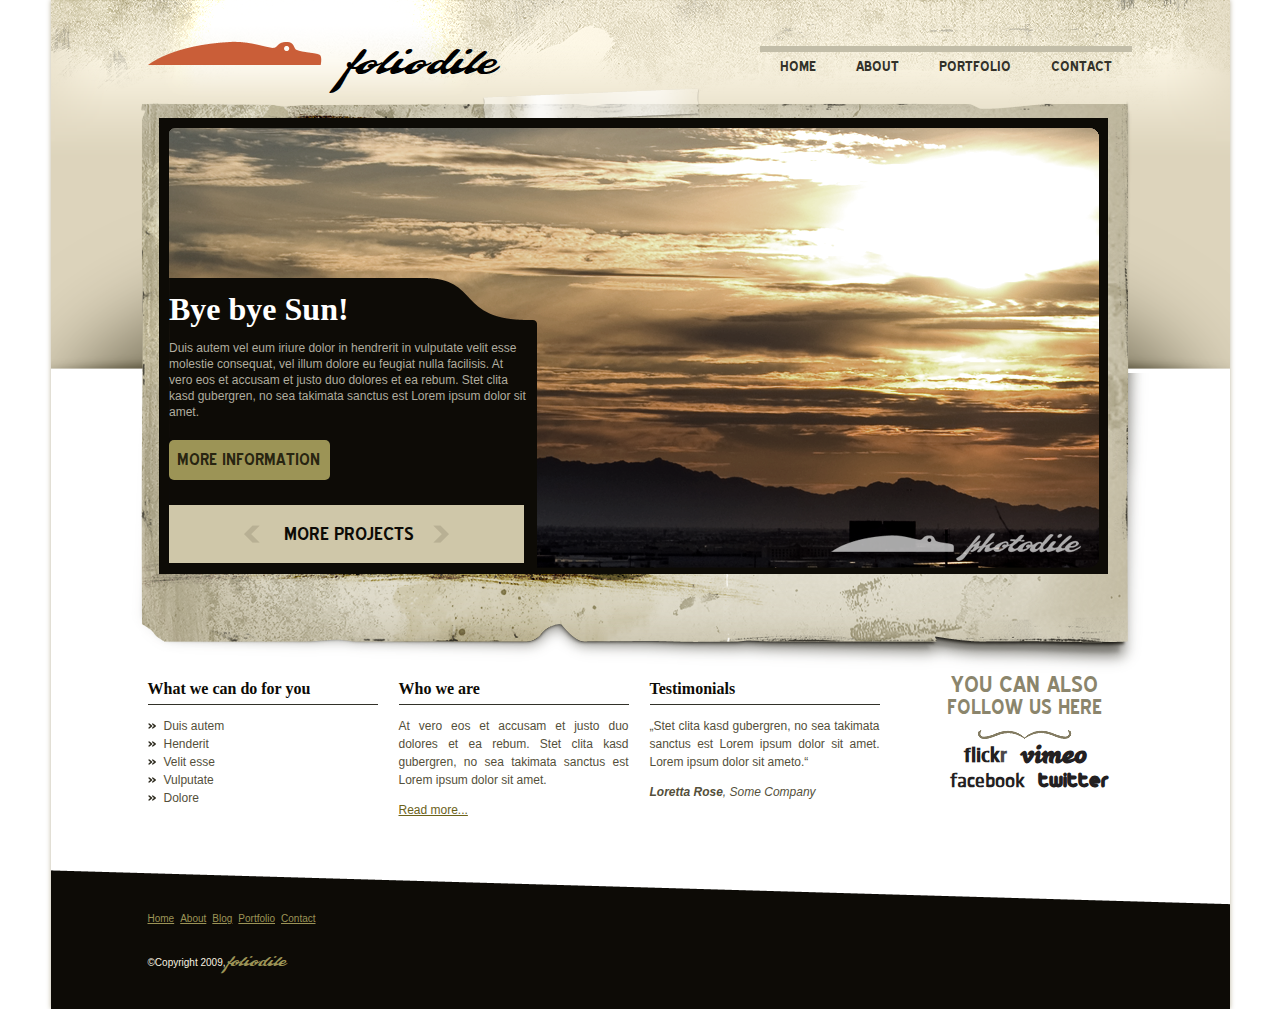
<file: index.html>
<!DOCTYPE html >
<html>
<head>
<meta http-equiv="Content-Type" content="text/html; charset=utf-8" />
<link type="text/css" rel="stylesheet" href="css/home.css"/>
<!--[if IE]>
		<script src="http://html5shiv.googlecode.com/svn/trunk/html5.js"></script><![endif]-->
<title>Foliodile</title>
</head>

<body>
	<div id="background">
        <header>
            <div class="container">
        	<a href="index.html" class="first" id="logo">foliodile</a>
            	<nav>
                	<ul id="menu" class="clearfix">
                    	<li class="first"><a href="index.html">home</a></li>
                    	<li><a href="about.html">about</a></li>
                    	<li><a href="portfolio.html">portfolio</a></li>
                    	<li><a href="contact.html">contact</a></li>
                    </ul>
                </nav>
            <div class="clear"></div>
            </div>
        </header>
        <section class="slider">
            <div class="container">
            <div id="slider">
       		<img src="images/photo2.png" alt="photo" />
            </div>
            <div id="photo-logo"></div>
            <div id="photo-info">
                <h2>Bye bye Sun!</h2>
                <p>Duis autem vel eum iriure dolor in hendrerit in vulputate velit esse molestie consequat, vel illum dolore eu feugiat nulla facilisis. At vero eos et accusam et justo duo dolo&shy;res et ea rebum. Stet clita kasd gubergren, no sea taki&shy;mata sanctus est Lorem ipsum dolor sit amet.</p>
                <a id="more-information" href="#">more information</a>
                <div id="more-projects">
                	<a id="left-arrow" href="#"></a>
                    <p>more projects</p>
                    <a id="right-arrow" href="#"></a>
                </div>
            </div>
            </div>
        </section>
        <section id="quads">
            <div class="container">
        	<div class="block first">
            	<h3>What we can do for you</h3>
                <ul>
                	<li><a href="#">Duis autem</a></li>
                    <li><a href="#">Henderit</a></li>
                    <li><a href="#">Velit esse</a></li>
                    <li><a href="#">Vulputate</a></li>
                    <li><a href="#">Dolore</a></li>
				</ul>
            </div>
        	<div class="block">
            	<h3>Who we are</h3>
                <p>At vero eos et accusam et justo duo dolores et ea rebum. Stet clita kasd gubergren, no sea takimata sanctus est Lorem ipsum dolor sit amet.</p>
                <a href="#">Read more...</a>
            </div>
        	<div class="block">
            	<h3>Testimonials</h3>
                <p>&bdquo;Stet clita kasd gubergren, no sea takimata sanctus est Lorem ipsum dolor sit amet. Lorem ipsum dolor sit ameto.&ldquo;</p>
                <p id="italic"><span>Loretta Rose</span>, Some Company</p>
            </div>
        	<div id="follow">
            	<h3>you can also <span>follow us here</span></h3>
                <a id="flickr" class="first" href="#">flick<span>r</span></a>
                <a id="vimeo" href="#">vimeo</a>
                <a id="facebook" href="#">facebook</a>
                <a id="twitter" href="#">twitter</a>
            </div>
            <div class="clear"></div>
            </div>
        </section>
        <footer>
        <div class="container">
    	<nav class="navigation">
        	<ul class="clearfix" id="navigation">
                <li class="first"><a href="index.html">Home</a></li>
                <li><a href="about.html">About</a></li>
            	<li><a href="#">Blog</a></li>
                <li><a href="portfolio.html">Portfolio</a></li>
                <li><a href="contact.html">Contact</a></li>
            </ul>
     	</nav>
            <p>&copy;Copyright 2009,  <span>foliodile</span> </p>
        </div>
        </footer>
    </div>
</body>
</html>
</file>
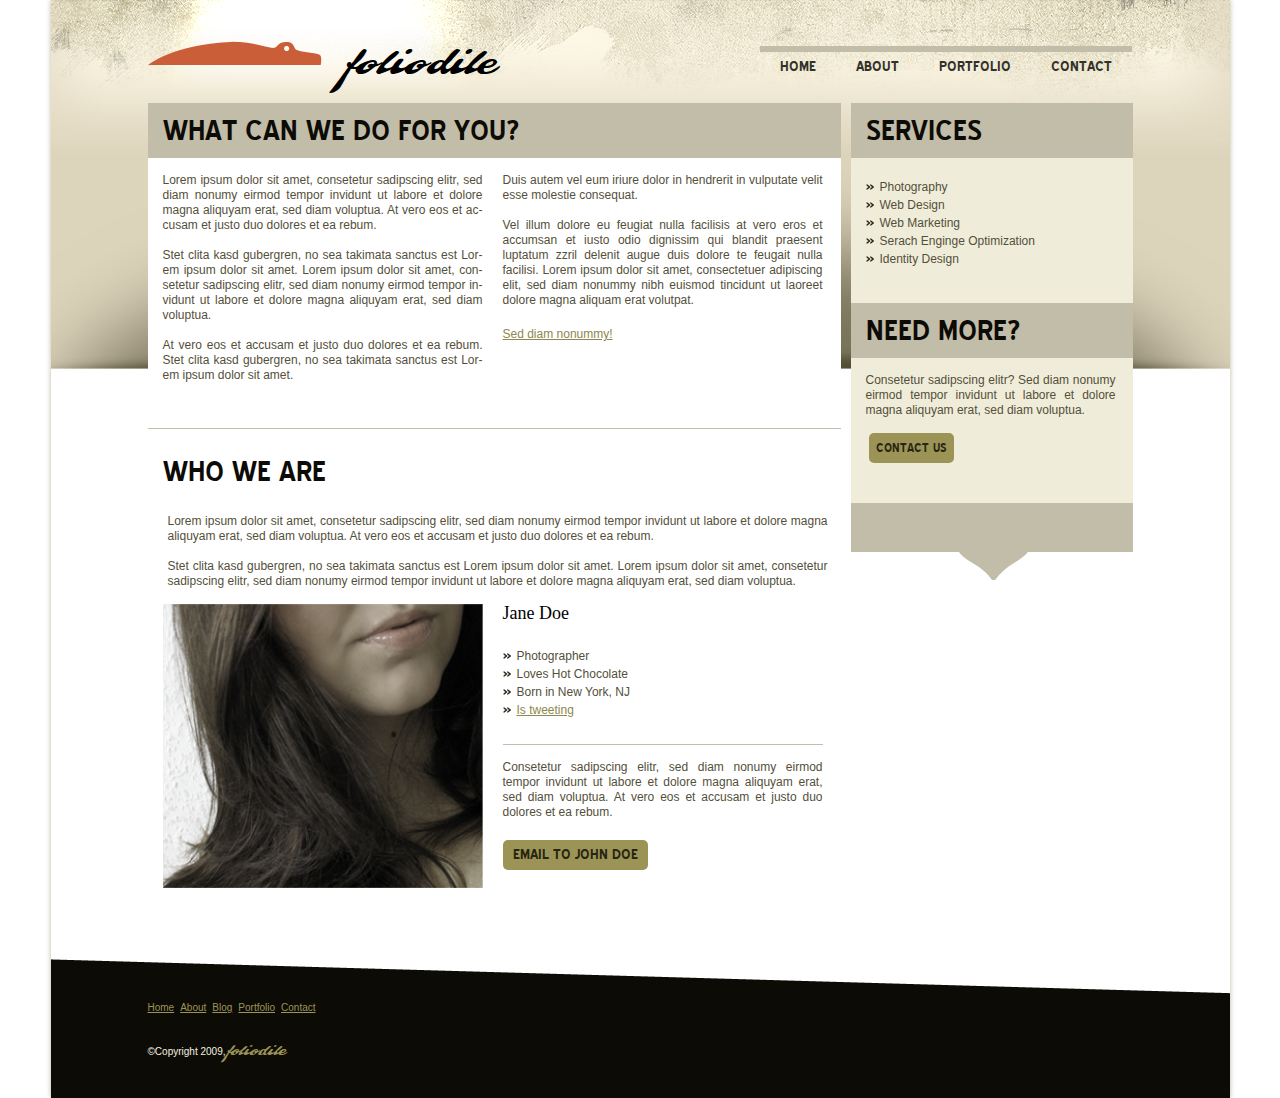
<file: about.html>
<!DOCTYPE html >
<html>
<head>
<meta http-equiv="Content-Type" content="text/html; charset=utf-8" />
<link type="text/css" rel="stylesheet" href="css/about.css"/>
<!--[if IE]>
		<script src="http://html5shiv.googlecode.com/svn/trunk/html5.js"></script><![endif]-->
<title>Foliodile</title>
</head>

<body>
	<div id="background">
    <div class="container">
        <header>
        	<a href="index.html" id="logo" class="first">foliodile</a>
            	<nav>
                	<ul id="menu" class="clearfix">
                    	<li class="first"><a href="index.html">home</a></li>
                    	<li><a href="about.html">about</a></li>
                    	<li><a href="portfolio.html">portfolio</a></li>
                    	<li><a href="contact.html">contact</a></li>
                    </ul>
                </nav>
            <div class="clear"></div>
        </header>
        <section class="left">
        	<div class="block">
            	<h2>What can we do for you?</h2>
                <div class="column first">
                    <p>Lor&shy;em ipsum dol&shy;or sit amet, con&shy;setetur sad&shy;ipscing elitr, sed diam nonumy ei&shy;r&shy;mod tem&shy;por in&shy;vidunt ut labore et dolore magna ali&shy;quyam erat, sed diam vo&shy;lup&shy;tua. At vero eos et ac&shy;cus&shy;am et justo duo dolores et ea re&shy;bum. </p>
                    <p>Stet cl&shy;ita kasd guber&shy;gren, no sea takimata sanc&shy;tus est Lor&shy;em ipsum dol&shy;or sit amet. Lor&shy;em ipsum dol&shy;or sit amet, con&shy;setetur sad&shy;ipscing elitr, sed diam nonumy ei&shy;r&shy;mod tem&shy;por in&shy;vidunt ut labore et dolore magna ali&shy;quyam erat, sed diam vo&shy;lup&shy;tua. </p>
                    <p>At vero eos et ac&shy;cus&shy;am et justo duo dolores et ea re&shy;bum. Stet cl&shy;ita kasd guber&shy;gren, no sea takimata sanc&shy;tus est Lor&shy;em ipsum dol&shy;or sit amet.</p>
                </div>
                <div class="column">
                	<p>Duis autem vel eum iriure dolor in hendrerit in vulputate velit esse molestie consequat.</p>
                    <p>Vel illum dolore eu feugiat nulla facilisis at vero eros et accumsan et iusto odio dignissim qui blandit praesent luptatum zzril delenit augue duis dolore te feugait nulla facilisi. Lorem ipsum dolor sit amet, consectetuer adipiscing elit, sed diam nonummy nibh euismod tincidunt ut laoreet dolore magna aliquam erat volutpat. </p>
                    <a id="link" href="#">Sed diam nonummy!</a>
                </div>
                <div class="clear"></div>
            </div>
            <div class="block" id="who">
            	<h2>Who we are</h2>
                    <div class="column big">
                        <p>Lorem ipsum dolor sit amet, consetetur sadipscing elitr, sed diam nonumy eirmod tempor invidunt ut labore et dolore magna aliquyam erat, sed diam voluptua. At vero eos et accusam et justo duo dolores et ea rebum. </p>
                        <p>Stet clita kasd gubergren, no sea takimata sanctus est Lorem ipsum dolor sit amet. Lorem ipsum dolor sit amet, consetetur sadipscing elitr, sed diam nonumy eirmod tempor invidunt ut labore et dolore magna aliquyam erat, sed diam voluptua. </p>
                    </div>
                    <img class="column first" src="images/profile-pic.png" alt="picture" />
                    <div class="column small">
                    	<h3>Jane Doe</h3>
                        <ul>
                        	<li>Photographer</li>
                        	<li>Loves Hot Chocolate</li>
                        	<li>Born in New York, NJ</li>
                        	<li><a href="#">Is tweeting</a></li>
                        </ul>
                        <p>Consetetur sadipscing elitr, sed diam nonumy eirmod tempor invidunt ut labore et dolore magna aliquyam erat, sed diam voluptua. At vero eos et accusam et justo duo dolores et ea rebum.</p>
                        <a id="email" href="#">Email To John Doe</a>
                    </div>
                    <div class="clear"></div>
            </div>
        </section>
        <aside class="right">
        	<div class="box">
            	<h2>Services</h2>
                <ul>
                	<li><a href="#">Photography</a></li>
                	<li><a href="#">Web Design</a></li>
                	<li><a href="#">Web Marketing</a></li>
                	<li><a href="#">Serach Enginge Optimization</a></li>
                	<li><a href="#">Identity Design</a></li>
                </ul>
            </div>
            <div class="box">
            	<h2>Need more?</h2>
                <p>Consetetur sadipscing elitr? Sed diam nonumy eirmod tempor invidunt ut labore et dolore magna aliquyam erat, sed diam voluptua.</p>
                <a id="contact" href="#">Contact us</a>
            </div>
        </aside>
        <div class="clear"></div>
    </div>
        <footer>
        <div class="container">
    	<nav class="navigation">
        	<ul class="clearfix" id="navigation">
                <li class="first"><a href="index.html">Home</a></li>
                <li><a href="about.html">About</a></li>
            	<li><a href="#">Blog</a></li>
                <li><a href="portfolio.html">Portfolio</a></li>
                <li><a href="contact.html">Contact</a></li>
            </ul>
     	</nav>
            <p>&copy;Copyright 2009,  <span>foliodile</span> </p>
        </div>
        </footer>
    </div>
</body>
</html>
</file>
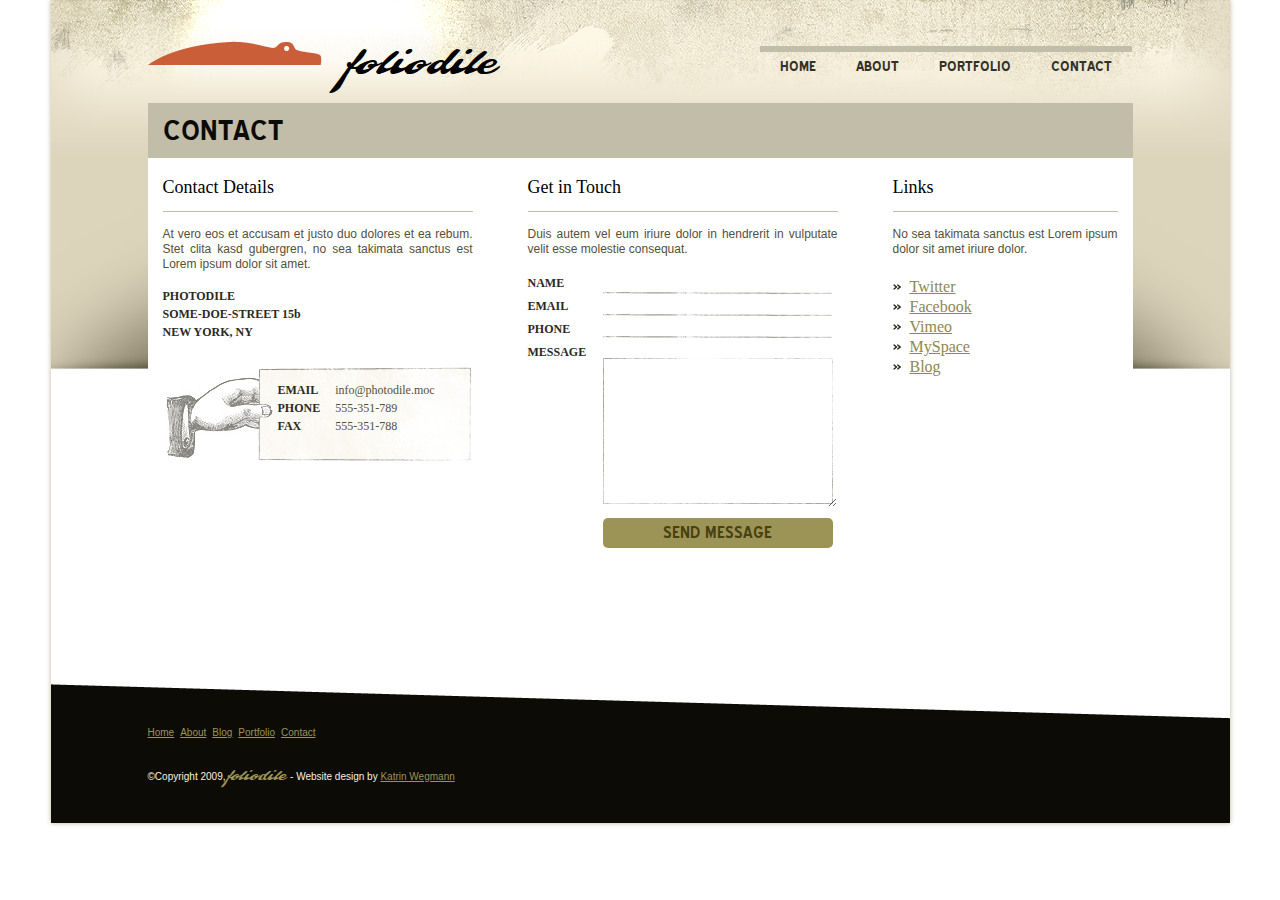
<file: contact.html>
<!DOCTYPE html >
<html>
<head>
<meta http-equiv="Content-Type" content="text/html; charset=utf-8" />
<link type="text/css" rel="stylesheet" href="css/contact.css"/>
<!--[if IE]>
		<script src="http://html5shiv.googlecode.com/svn/trunk/html5.js"></script><![endif]-->
<title>Foliodile</title>
</head>

<body>
	<div id="background">
        <div class="container">
        <header>
        	<a href="index.html" class="first" id="logo">foliodile</a>
            	<nav>
                	<ul id="menu" class="clearfix">
                    	<li class="first"><a href="index.html">home</a></li>
                    	<li><a href="about.html">about</a></li>
                    	<li><a href="portfolio.html">portfolio</a></li>
                    	<li><a href="contact.html">contact</a></li>
                    </ul>
                </nav>
            <div class="clear"></div>
        </header>
        <section class="contact">
        	<h2>Contact</h2>
            <div class="block first">
            	<h3>Contact Details</h3>
                <p>At vero eos et ac&shy;cus&shy;am et justo duo dolores et ea re&shy;bum. Stet cl&shy;ita kasd guber&shy;gren, no sea takimata sanc&shy;tus est Lor&shy;em ipsum dol&shy;or sit amet.</p>
                <ul class="details">
                	<li>Photodile</li>
                	<li>Some-Doe-Street 15<span>b</span></li>
                	<li>New York, NY</li>
                </ul>
                <div id="card">
                	<ul class="details" id="left">
                    	<li>Email</li>
                        <li>Phone</li>
                        <li>Fax</li>
                    </ul>
                    <ul class="details" id="right">
                    	<li>info@photodile.moc</li>
                        <li>555-351-789</li>
                        <li>555-351-788</li>
                    </ul>
                    <div class="clear"></div>
                </div>
            </div>
            <div class="block">
            	<h3>Get in Touch</h3>
                <p>Duis autem vel eum iri&shy;ure dol&shy;or in hendrer&shy;it in vulpu&shy;tate velit esse mo&shy;lestie con&shy;sequat.</p>
                	<ul class="details" id="form">
                    	<li>Name</li>
                        <li>Email</li>
                        <li>Phone</li>
                        <li>message</li>
                    </ul>
                    <ul id="text-fields">
                    	<li><input name="" type="text" class="textfield"></li>
                        <li><input name="" type="text" class="textfield"></li>
                        <li><input name="" type="text" class="textfield"></li>
                        <li><textarea name="" cols="1" rows="1" id="message"></textarea></li>
                    </ul>
                    <div class="clear"></div>
                    <a id="send" href="#">Send message</a>
            </div>
            <div class="block" id="links">
            	<h3>Links</h3>
                <p>No sea takimata sanc&shy;tus est Lor&shy;em ipsum dol&shy;or sit amet iri&shy;ure dol&shy;or.</p>
                <ul>
                	<li><a href="#">Twitter</a></li>
                	<li><a href="#">Facebook</a></li>
                	<li><a href="#">Vimeo</a></li>
                	<li><a href="#">MySpace</a></li>
                	<li><a href="#">Blog</a></li>
                </ul>
            </div>
            <div class="clear"></div>
        </section>
        </div>
        <footer>
        <div class="container">
    	<nav class="navigation">
        	<ul class="clearfix" id="navigation">
                <li class="first"><a href="index.html">Home</a></li>
                <li><a href="about.html">About</a></li>
            	<li><a href="#">Blog</a></li>
                <li><a href="portfolio.html">Portfolio</a></li>
                <li><a href="contact.html">Contact</a></li>
            </ul>
     	</nav>
            <p>&copy;Copyright 2009,  <span>foliodile</span> - Website design by <a href="#">Katrin Wegmann</a></p>
        </div>
        </footer>
    </div>
</body>
</html>
</file>
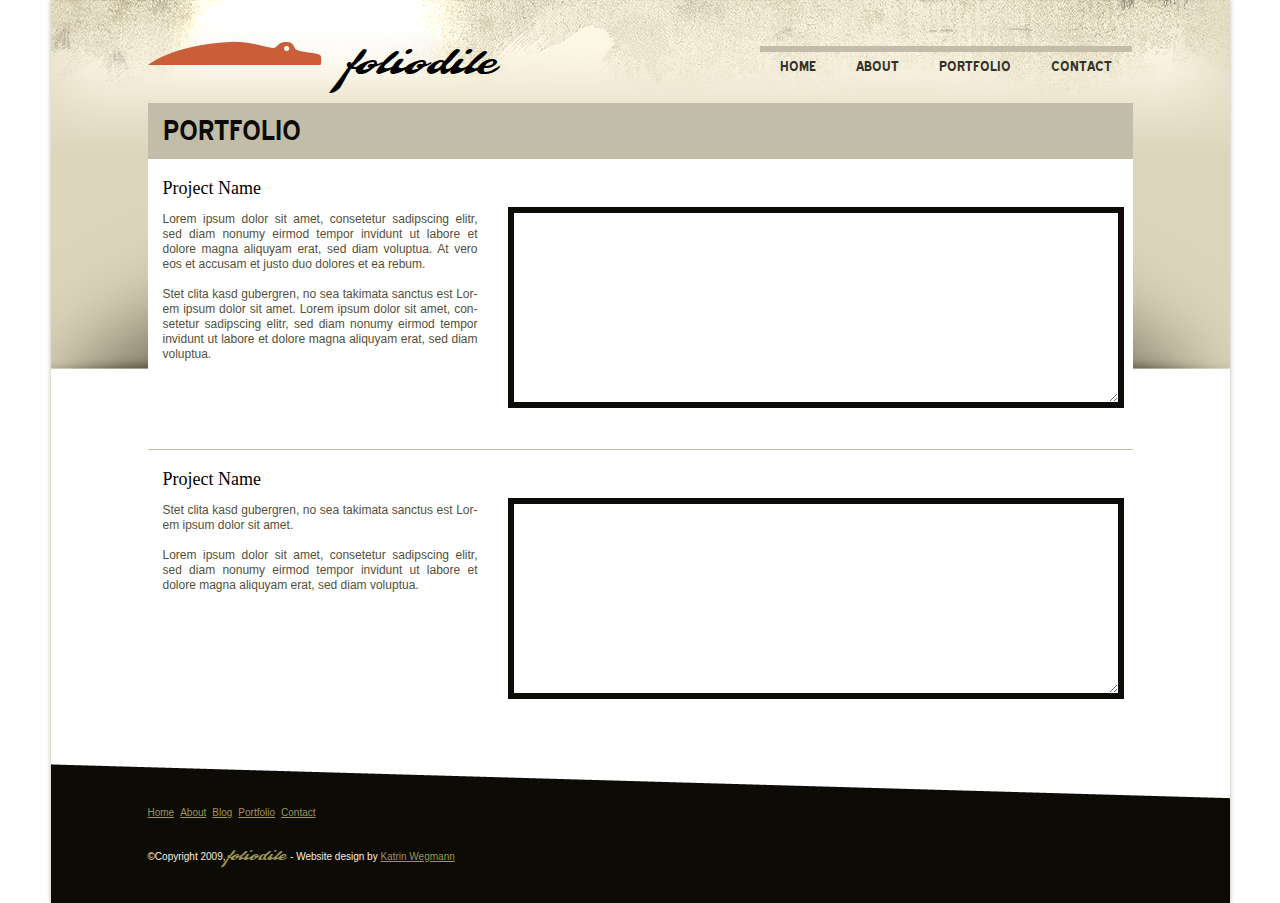
<file: portfolio.html>
<!DOCTYPE html >
<html>
<head>
<meta http-equiv="Content-Type" content="text/html; charset=utf-8" />
<link type="text/css" rel="stylesheet" href="css/portfolio.css"/>
<!--[if IE]>
		<script src="http://html5shiv.googlecode.com/svn/trunk/html5.js"></script><![endif]-->
<title>Foliodile</title>
</head>

<body>
	<div id="background">
        <div class="container">
        <header>
        	<a href="index.html" class="first" id="logo">foliodile</a>
            	<nav>
                	<ul id="menu" class="clearfix">
                    	<li class="first"><a href="index.html">home</a></li>
                    	<li><a href="about.html">about</a></li>
                    	<li><a href="portfolio.html">portfolio</a></li>
                    	<li><a href="contact.html">contact</a></li>
                    </ul>
                </nav>
            <div class="clear"></div>
        </header>
        <section class="portfolio">
        	<h2>Portfolio</h2>
            <div class="block">
            	<div class="info">
            	<h3>Project Name</h3>
                <p>Lor&shy;em ipsum dol&shy;or sit amet, con&shy;setetur sad&shy;ipscing elitr, sed diam nonumy ei&shy;r&shy;mod tem&shy;por in&shy;vidunt ut labore et dolore magna ali&shy;quyam erat, sed diam vo&shy;lup&shy;tua. At vero eos et ac&shy;cus&shy;am et justo duo dolores et ea re&shy;bum. </p>
				<p>Stet cl&shy;ita kasd guber&shy;gren, no sea takimata sanc&shy;tus est Lor&shy;em ipsum dol&shy;or sit amet. Lor&shy;em ipsum dol&shy;or sit amet, con&shy;setetur sad&shy;ipscing elitr, sed diam nonumy ei&shy;r&shy;mod tem&shy;por in&shy;vidunt ut labore et dolore magna ali&shy;quyam erat, sed diam vo&shy;lup&shy;tua. </p>
                </div>
                <textarea name="" cols="1" rows="1" class="box"></textarea>
                <div class="clear"></div>
            </div>
            <div class="block">
            	<div class="info">
            	<h3>Project Name</h3>
                <p>Stet cl&shy;ita kasd guber&shy;gren, no sea takimata sanc&shy;tus est Lor&shy;em ipsum dol&shy;or sit amet. </p>
                <p>Lor&shy;em ipsum dol&shy;or sit amet, con&shy;setetur sad&shy;ipscing elitr, sed diam nonumy ei&shy;r&shy;mod tem&shy;por in&shy;vidunt ut labore et dolore magna ali&shy;quyam erat, sed diam vo&shy;lup&shy;tua. </p>
                </div>
                <textarea name="" cols="1" rows="1" class="box"></textarea>
                <div class="clear"></div>
            </div>
        </section>
        </div>
        <footer>
        <div class="container">
    	<nav class="navigation">
        	<ul class="clearfix" id="navigation">
                <li class="first"><a href="index.html">Home</a></li>
                <li><a href="about.html">About</a></li>
            	<li><a href="#">Blog</a></li>
                <li><a href="portfolio.html">Portfolio</a></li>
                <li><a href="contact.html">Contact</a></li>
            </ul>
     	</nav>
            <p>&copy;Copyright 2009,  <span>foliodile</span> - Website design by <a href="#">Katrin Wegmann</a></p>
        </div>
        </footer>
    </div>
</body>
</html>
</file>
<file: css/home.css>
@charset "utf-8";
@font-face {
    font-family: 'pullman__demoregular';
    src: url('fonts/pulld___-webfont.eot');
    src: url('fonts/pulld___-webfont.eot?#iefix') format('embedded-opentype'),
         url('fonts/pulld___-webfont.woff') format('woff'),
         url('fonts/pulld___-webfont.ttf') format('truetype'),
         url('fonts/pulld___-webfont.svg#pullman__demoregular') format('svg');
    font-weight: normal;
    font-style: normal;

}
@font-face {
    font-family: 'blue_highwaybold';
    src: url('fonts/blue_highway_bd-webfont.eot');
    src: url('fonts/blue_highway_bd-webfont.eot?#iefix') format('embedded-opentype'),
         url('fonts/blue_highway_bd-webfont.woff') format('woff'),
         url('fonts/blue_highway_bd-webfont.ttf') format('truetype'),
         url('fonts/blue_highway_bd-webfont.svg#blue_highwaybold') format('svg');
    font-weight: normal;
    font-style: normal;

}
@font-face {
    font-family: 'frutiger_bold_cnregular';
    src: url('fonts/frutiger-bold-cn-1361546780-webfont.eot');
    src: url('fonts/frutiger-bold-cn-1361546780-webfont.eot?#iefix') format('embedded-opentype'),
         url('fonts/frutiger-bold-cn-1361546780-webfont.woff') format('woff'),
         url('fonts/frutiger-bold-cn-1361546780-webfont.ttf') format('truetype'),
         url('fonts/frutiger-bold-cn-1361546780-webfont.svg#frutiger_bold_cnregular') format('svg');
    font-weight: normal;
    font-style: normal;

}
@font-face {
    font-family: 'black_roseregular';
    src: url('fonts/blackr1-webfont.eot');
    src: url('fonts/blackr1-webfont.eot?#iefix') format('embedded-opentype'),
         url('fonts/blackr1-webfont.woff') format('woff'),
         url('fonts/blackr1-webfont.ttf') format('truetype'),
         url('fonts/blackr1-webfont.svg#black_roseregular') format('svg');
    font-weight: normal;
    font-style: normal;

}
@font-face {
    font-family: 'klavika_regularregular';
    src: url('fonts/klavikaregular-tf-webfont.eot');
    src: url('fonts/klavikaregular-tf-webfont.eot?#iefix') format('embedded-opentype'),
         url('fonts/klavikaregular-tf-webfont.woff') format('woff'),
         url('fonts/klavikaregular-tf-webfont.ttf') format('truetype'),
         url('fonts/klavikaregular-tf-webfont.svg#klavika_regularregular') format('svg');
    font-weight: normal;
    font-style: normal;

}
@font-face {
    font-family: '[z] Arista';
    src: url('fonts/z_arista.eot');
    src: url('fonts/z_arista.eot?#iefix') format('embedded-opentype'),
         url('fonts/z_arista.woff') format('woff'),
         url('fonts/z_arista.ttf') format('truetype'),
         url('fonts/z_arista.svg#[z] Arista') format('svg');
    font-weight: normal;
    font-style: normal;
}


html, body, div, span, object, iframe,
h1, h2, h3, h4, h5, h6, p, blockquote, pre,
abbr, address, cite, code,
del, dfn, em, img, ins, kbd, q, samp,
small, strong, sub, sup, var,
b, i,
dl, dt, dd, ol, ul, li,
fieldset, form, label, legend,
table, caption, tbody, tfoot, thead, tr, th, td,
article, aside, canvas, details, figcaption, figure, 
footer, header, hgroup, menu, nav, section, summary,
time, mark, audio, video {
    margin:0;
    padding:0;
    border:0;
    outline:0;
    font-size:100%;
    vertical-align:baseline;
    background:transparent;
}
body {
    line-height:1;
}
article,aside,details,figcaption,figure,
footer,header,hgroup,menu,nav,section { 
    display:block;
}
nav ul {
    list-style:none;
}
blockquote, q {
    quotes:none;
}
blockquote:before, blockquote:after,
q:before, q:after {
    content:'';
    content:none;
}
a {
    margin:0;
    padding:0;
    font-size:100%;
    vertical-align:baseline;
    background:transparent;
}
/* change colours to suit your needs */
ins {
    background-color:#ff9;
    color:#000;
    text-decoration:none;
}
/* change colours to suit your needs */
mark {
    background-color:#ff9;
    color:#000; 
    font-style:italic;
    font-weight:bold;
}
del {
    text-decoration: line-through;


}
abbr[title], dfn[title] {
    border-bottom:1px dotted;
    cursor:help;
}
table {
    border-collapse:collapse;
    border-spacing:0;
}
/* change border colour to suit your needs */
hr {
    display:block;
    height:1px;
    border:0;   
    border-top:1px solid #cccccc;
    margin:1em 0;
    padding:0;
}
input, select {
    vertical-align:middle;
}
.clearfix:after {
	content: ".";
	display: block;
	clear: both;
	visibility: hidden;
	line-height: 0;
	height: 0;
}
.clearfix {
	display: inline-block;
}
 
html[xmlns] .clearfix {
	display: block;
}
 
* html .clearfix {
	height: 1%;
}

.clear{clear:both;}
.first{
	margin-left:0 !important;
}
#background{
	width:1179px;
	height:auto;
	margin-left:auto;
	margin-right:auto;
	box-shadow: 0px 0px 5px 0px #bcb49c;
}
.container{
	width:985px;
	height:auto;
	margin-left:auto;
	margin-right:auto;
}
body{
	background:#fff url(../images/background.png) no-repeat top center;
	width:auto;
	height:auto;
}
footer{
	background:#0d0b06 url(../images/footer.png) no-repeat top;
	min-height:140px;
}
/*header*/
#logo{
	background:url(../images/logo.png) no-repeat;
	font-family:'pullman__demoregular';
	font-size:36px;
	display:block;
	color:#000;
	width:162px;
	height:45px;
	line-height:45px;
	padding-left:200px;
	text-decoration:none;
	margin-top:41px;
	float:left;
}
#menu{
	width:373px;
	height:38px;
	padding:0;
	float:right;
	margin-top:50px;
}
#menu li{
	float:left;
	height:32px;
	line-height:32px;
	padding:0;
	margin:0;
}
#menu li a{
	background:url(../images/menu-bg.png) repeat-x;
	padding:12px 20px 5px 20px;
	text-decoration:none;
	color:#323129;
	text-transform:uppercase;
	font-size:14px;
	font-family:'blue_highwaybold';
	margin:0;
}
#menu li a:hover{
	background:url(../images/menu-bg-hover.png) repeat-x;
	color:#ca5e38;
}

.navigation{
	width:auto;
	height:auto;
	padding-top:35px;
}
#navigation{
	width:210px;
	height:25px;
	margin:0;
}
#navigation li{
	float:left;
	height:25px;
	line-height:25px;
	margin-left:6px;
}
#navigation li a{
	color:#9c9456;
	font-size:10px;
	font-family:Verdana, Geneva, sans-serif;
	margin:0;
}
#navigation li a:hover{
	text-decoration:none;
}
footer p{
	color:#f7f1e0;
	font-family:Verdana, Geneva, sans-serif;
	font-size:10px;
	margin-top:18px;
}
footer span{
	font-family:'pullman__demoregular';
	color:#9c9456;
	font-size:14px;
}
footer p a{
	font-family: Verdana, Geneva, sans-serif;
	color:#9c9456;
}
/*home page*/
@charset "utf-8";

/*slider*/
.slider{
	background:url(../images/slider-bg.png) top no-repeat;
	width:1018px;
	height:586px;
	padding:0;
	margin:0 auto;
	position:relative;
}
#slider{
	width:949px;
	height:456px;
	position:absolute;
	top:30px;
	left:28px;
	overflow:hidden;
}
#slider img{
	background:#0d0b06;
	padding:10px;
	position:absolute;
	top:0px;
	left:0px;
	z-index:10;
}
.slider #photo-logo{
	background:url(../images/photo-logo.png) no-repeat;
	width:250px;
	height:28px;
	position:absolute;
	top:445px;
	left:700px;
	z-index:20;
}
#photo-info{
	background:url(../images/photo-info.png) no-repeat;
	width:368px;
	height:290px;
	position:absolute;
	left:38px;
	top:190px;
	z-index:20;
}
#photo-info h2{
	font-family:Georgia, "Times New Roman", Times, serif;
	font-size:32px;
	color:#FFF;
	margin-top:15px;
}
#more-information{
	width:145px;
	line-height:30px;
	background:#9c9456;
	color:#282511;
	font-size:16px;
	font-family:'blue_highwaybold';
	padding:5px 8px;
	text-decoration:none;
	text-transform:uppercase;
	font-weight:lighter;
	border-radius:5px;
	display:block;
	margin-top:20px;
}
#photo-info p{
	width:360px;
	color:#b0ad9f;
	font-family:Verdana, Geneva, sans-serif;
	font-size:12px;
	margin-top:15px;
	line-height:16px;
}
#more-projects{
	background:#cfc7a9;
	width:355px;
	height:58px;
	margin-top:25px;
	text-align:center;
	position:relative;
}
#more-projects p{
	color:#0d0b06;
	font-size:18px;
	font-family:'blue_highwaybold';
	text-transform:uppercase;
	line-height:58px;
}
#left-arrow{
	background:url(../images/left-arrow.png) no-repeat;
	width:16px;
	height:18px;
	position:absolute;
	top:20px;
	left:75px;
}
#left-arrow:hover{
	background:url(../images/left-arrow-hover.png) no-repeat;
}
#right-arrow:hover{
	background:url(../images/right-arrow-hover.png) no-repeat;
}

#right-arrow{
	background:url(../images/right-arrow.png) no-repeat;
	width:16px;
	height:18px;
	position:absolute;
	top:20px;
	right:75px;
}
#quads{
	width:auto;
	height:auto;
}
.block{
	width:230px;
	min-height:195px;
	margin-left:21px;
	float:left;
	text-align:justify;
}
#follow{
	width:190px;
	min-height:195px;
	margin-left:50px;
	float:left;
	text-align:center;
}
#follow h3{
	font-size:22px;
	color:#8b856c;
	font-family:'blue_highwaybold';
	text-transform:uppercase;
	text-align:center;
	padding-bottom:21px;
	background:url(../images/decoration.png) no-repeat bottom;
}
#follow h3 span{
	font-size:20px;
	
}
#follow a{
	color:#232021;
	text-decoration:none;
	margin-left:9px;
	margin-top:10px;
	font-weight:bold;
}
#flickr{
	font-family:'frutiger_bold_cnregular';
	font-size:20px;
}
#flickr span{
	color:#4b4849;
}
#vimeo{
	font-family:'black_roseregular';
	font-size:30px;
}
#facebook{
	font-family:'klavika_regularregular';
	font-size:20px;
}
#twitter{
	font-family:'[z] Arista';
	font-size:22px;
}
.block h3{
	font-family:Georgia, "Times New Roman", Times, serif;
	font-size:16px;
	line-height:30px;
	color:#0d0b06;
	border-bottom:1px solid #323129;
}
.block p, .block a{
	color:#544f3a;
	text-decoration:none;
	font-family:Verdana, Geneva, sans-serif;
	font-size:12px;
	line-height:18px;
}
.block:nth-child(2) a{
	text-decoration:underline;
	color:#6b621a;
	display:block;
	width:80px;
	margin-top:12px;
}
.block ul, .block p{
	margin-top:12px;
}
.block li{
	background:url(../images/list-style-type.png) no-repeat left;
	list-style-type:none;
	padding-left:16px;
}
.block #italic{
	font-style:italic;
}
.block span{
	font-weight:bold;
}
</file>
<file: css/about.css>
@charset "utf-8";
@font-face {
    font-family: 'pullman__demoregular';
    src: url('fonts/pulld___-webfont.eot');
    src: url('fonts/pulld___-webfont.eot?#iefix') format('embedded-opentype'),
         url('fonts/pulld___-webfont.woff') format('woff'),
         url('fonts/pulld___-webfont.ttf') format('truetype'),
         url('fonts/pulld___-webfont.svg#pullman__demoregular') format('svg');
    font-weight: normal;
    font-style: normal;

}
@font-face {
    font-family: 'blue_highwaybold';
    src: url('fonts/blue_highway_bd-webfont.eot');
    src: url('fonts/blue_highway_bd-webfont.eot?#iefix') format('embedded-opentype'),
         url('fonts/blue_highway_bd-webfont.woff') format('woff'),
         url('fonts/blue_highway_bd-webfont.ttf') format('truetype'),
         url('fonts/blue_highway_bd-webfont.svg#blue_highwaybold') format('svg');
    font-weight: normal;
    font-style: normal;

}
@font-face {
    font-family: 'frutiger_bold_cnregular';
    src: url('fonts/frutiger-bold-cn-1361546780-webfont.eot');
    src: url('fonts/frutiger-bold-cn-1361546780-webfont.eot?#iefix') format('embedded-opentype'),
         url('fonts/frutiger-bold-cn-1361546780-webfont.woff') format('woff'),
         url('fonts/frutiger-bold-cn-1361546780-webfont.ttf') format('truetype'),
         url('fonts/frutiger-bold-cn-1361546780-webfont.svg#frutiger_bold_cnregular') format('svg');
    font-weight: normal;
    font-style: normal;

}
@font-face {
    font-family: 'black_roseregular';
    src: url('fonts/blackr1-webfont.eot');
    src: url('fonts/blackr1-webfont.eot?#iefix') format('embedded-opentype'),
         url('fonts/blackr1-webfont.woff') format('woff'),
         url('fonts/blackr1-webfont.ttf') format('truetype'),
         url('fonts/blackr1-webfont.svg#black_roseregular') format('svg');
    font-weight: normal;
    font-style: normal;

}
@font-face {
    font-family: 'klavika_regularregular';
    src: url('fonts/klavikaregular-tf-webfont.eot');
    src: url('fonts/klavikaregular-tf-webfont.eot?#iefix') format('embedded-opentype'),
         url('fonts/klavikaregular-tf-webfont.woff') format('woff'),
         url('fonts/klavikaregular-tf-webfont.ttf') format('truetype'),
         url('fonts/klavikaregular-tf-webfont.svg#klavika_regularregular') format('svg');
    font-weight: normal;
    font-style: normal;

}
@font-face {
    font-family: '[z] Arista';
    src: url('fonts/z_arista.eot');
    src: url('fonts/z_arista.eot?#iefix') format('embedded-opentype'),
         url('fonts/z_arista.woff') format('woff'),
         url('fonts/z_arista.ttf') format('truetype'),
         url('fonts/z_arista.svg#[z] Arista') format('svg');
    font-weight: normal;
    font-style: normal;
}


html, body, div, span, object, iframe,
h1, h2, h3, h4, h5, h6, p, blockquote, pre,
abbr, address, cite, code,
del, dfn, em, img, ins, kbd, q, samp,
small, strong, sub, sup, var,
b, i,
dl, dt, dd, ol, ul, li,
fieldset, form, label, legend,
table, caption, tbody, tfoot, thead, tr, th, td,
article, aside, canvas, details, figcaption, figure, 
footer, header, hgroup, menu, nav, section, summary,
time, mark, audio, video {
    margin:0;
    padding:0;
    border:0;
    outline:0;
    font-size:100%;
    vertical-align:baseline;
    background:transparent;
}
body {
    line-height:1;
}
article,aside,details,figcaption,figure,
footer,header,hgroup,menu,nav,section { 
    display:block;
}
nav ul {
    list-style:none;
}
blockquote, q {
    quotes:none;
}
blockquote:before, blockquote:after,
q:before, q:after {
    content:'';
    content:none;
}
a {
    margin:0;
    padding:0;
    font-size:100%;
    vertical-align:baseline;
    background:transparent;
}
/* change colours to suit your needs */
ins {
    background-color:#ff9;
    color:#000;
    text-decoration:none;
}
/* change colours to suit your needs */
mark {
    background-color:#ff9;
    color:#000; 
    font-style:italic;
    font-weight:bold;
}
del {
    text-decoration: line-through;


}
abbr[title], dfn[title] {
    border-bottom:1px dotted;
    cursor:help;
}
table {
    border-collapse:collapse;
    border-spacing:0;
}
/* change border colour to suit your needs */
hr {
    display:block;
    height:1px;
    border:0;   
    border-top:1px solid #cccccc;
    margin:1em 0;
    padding:0;
}
input, select {
    vertical-align:middle;
}
.clearfix:after {
	content: ".";
	display: block;
	clear: both;
	visibility: hidden;
	line-height: 0;
	height: 0;
}
.clearfix {
	display: inline-block;
}
 
html[xmlns] .clearfix {
	display: block;
}
 
* html .clearfix {
	height: 1%;
}

.clear{clear:both;}
.first{
	margin-left:0 !important;
}
#background{
	width:1179px;
	height:auto;
	margin-left:auto;
	margin-right:auto;
	box-shadow: 0px 0px 5px 0px #bcb49c;
}
.container{
	width:985px;
	height:auto;
	margin-left:auto;
	margin-right:auto;
}
body{
	background:#fff url(../images/background.png) no-repeat top center;
	width:auto;
	height:auto;
}
footer{
	background:#0d0b06 url(../images/footer.png) no-repeat top;
	min-height:140px;
}
/*header*/
#logo{
	background:url(../images/logo.png) no-repeat;
	font-family:'pullman__demoregular';
	font-size:36px;
	display:block;
	color:#000;
	width:162px;
	height:45px;
	line-height:45px;
	padding-left:200px;
	text-decoration:none;
	margin-top:41px;
	float:left;
}
#menu{
	width:373px;
	height:38px;
	padding:0;
	float:right;
	margin-top:50px;
}
#menu li{
	float:left;
	height:32px;
	line-height:32px;
	padding:0;
	margin:0;
}
#menu li a{
	background:url(../images/menu-bg.png) repeat-x;
	padding:12px 20px 5px 20px;
	text-decoration:none;
	color:#323129;
	text-transform:uppercase;
	font-size:14px;
	font-family:'blue_highwaybold';
	margin:0;
}
#menu li a:hover{
	background:url(../images/menu-bg-hover.png) repeat-x;
	color:#ca5e38;
}

.navigation{
	width:auto;
	height:auto;
	padding-top:35px;
}
#navigation{
	width:210px;
	height:25px;
	margin:0;
}
#navigation li{
	float:left;
	height:25px;
	line-height:25px;
	margin-left:6px;
}
#navigation li a{
	color:#9c9456;
	font-size:10px;
	font-family:Verdana, Geneva, sans-serif;
	margin:0;
}
#navigation li a:hover{
	text-decoration:none;
}
footer p{
	color:#f7f1e0;
	font-family:Verdana, Geneva, sans-serif;
	font-size:10px;
	margin-top:18px;
}
footer span{
	font-family:'pullman__demoregular';
	color:#9c9456;
	font-size:14px;
}
footer p a{
	font-family: Verdana, Geneva, sans-serif;
	color:#9c9456;
}



/*about*/
p{
	font-family:Verdana, Geneva, sans-serif;
	font-size:12px;
	color:#544f3a;
	margin-top:15px;
	line-height:15px;
}
h2{
	background:#c2bda8;
	color:#0d0b06;
	font-family:'blue_highwaybold';
	font-size:28px;
	text-transform:uppercase;
	height:55px;
	font-weight:lighter;
	line-height:55px;
	text-indent:15px;
}
#who h2{
	background:none;
}
/*left*/
.left{
	width:693px;
	min-height:870px;
	float:left;
}
.block{
	background:#fff;
	width:auto;
	margin-top:15px;
	min-height:325px;
}
.left img{
	float:left;
	margin-top:15px;
}
.left .block:first-child{
	border-bottom:1px solid#c2bda8;
}
.column{
	width:320px;
	height:auto;
	float:left;
	text-align:justify;
	padding-left:15px;
	margin-left:5px;
}
#link{
	display:block;
	width:140px;
	margin-top:20px;
}
.column a{
	color:#8e874e;
	font-family:Verdana, Geneva, sans-serif;
	font-size:12px;
}
.column h3{
	font-family:Georgia, "Times New Roman", Times, serif;
	font-size:18px;
	font-weight:lighter;
	margin:0;
	padding:0;
}
.small{
	padding-top:0;
	margin-top:15px;
}
.small ul{
	margin-top:25px;
	width:320px;
	height:auto;
	padding-bottom:25px;
	border-bottom:1px solid #c2bda8;
}
.small ul li, .box ul li{
	background:url(../images/list-style-type.png) left no-repeat;
	font-family:Verdana, Geneva, sans-serif;
	font-size:12px;
	color:#544f3a;
	line-height:18px;
	list-style-type:none;
	padding-left:14px;
}
.big{
	width:660px;
	height:auto;
}
#email{
	background:#9c9456;
	display:block;
	border-radius:5px;
	height:30px;
	line-height:30px;
	text-decoration:none;
	width:145px;
	text-align:center;
	color:#282511;
	font-size:14px;
	text-transform:uppercase;
	font-family:'blue_highwaybold';
	margin-top:20px;
}
/*right*/
.right{
	background:url(../images/box-footer.png) no-repeat bottom;
	width:282px;
	height:auto;
	float:left;
	margin-left:10px;
	padding-bottom:77px;
}
.box{
	background:#efedd9;
	min-height:200px;
}
.box p{
	margin-left:15px;
	width:250px;
	height:auto;
	text-align:justify;
}
#contact{
	background:#9c9456;
	display:block;
	width:85px;
	height:30px;
	line-height:30px;
	margin-top:15px;
	margin-left:18px;
	text-decoration:none;
	font-size:12px;
	font-family:'blue_highwaybold';
	font-weight:lighter;
	border-radius:5px;
	text-align:center;
	color:#282511;
	text-transform:uppercase;
}
.box:first-child{
	margin-top:15px;
}
.box ul{
	width:auto;
	height:auto;
	padding:20px 15px;
}
.box ul li a{
	color:#544f3a;
	text-decoration:none;
}
</file>
<file: css/contact.css>
@charset "utf-8";
@font-face {
    font-family: 'pullman__demoregular';
    src: url('fonts/pulld___-webfont.eot');
    src: url('fonts/pulld___-webfont.eot?#iefix') format('embedded-opentype'),
         url('fonts/pulld___-webfont.woff') format('woff'),
         url('fonts/pulld___-webfont.ttf') format('truetype'),
         url('fonts/pulld___-webfont.svg#pullman__demoregular') format('svg');
    font-weight: normal;
    font-style: normal;

}
@font-face {
    font-family: 'blue_highwaybold';
    src: url('fonts/blue_highway_bd-webfont.eot');
    src: url('fonts/blue_highway_bd-webfont.eot?#iefix') format('embedded-opentype'),
         url('fonts/blue_highway_bd-webfont.woff') format('woff'),
         url('fonts/blue_highway_bd-webfont.ttf') format('truetype'),
         url('fonts/blue_highway_bd-webfont.svg#blue_highwaybold') format('svg');
    font-weight: normal;
    font-style: normal;

}
@font-face {
    font-family: 'frutiger_bold_cnregular';
    src: url('fonts/frutiger-bold-cn-1361546780-webfont.eot');
    src: url('fonts/frutiger-bold-cn-1361546780-webfont.eot?#iefix') format('embedded-opentype'),
         url('fonts/frutiger-bold-cn-1361546780-webfont.woff') format('woff'),
         url('fonts/frutiger-bold-cn-1361546780-webfont.ttf') format('truetype'),
         url('fonts/frutiger-bold-cn-1361546780-webfont.svg#frutiger_bold_cnregular') format('svg');
    font-weight: normal;
    font-style: normal;

}
@font-face {
    font-family: 'black_roseregular';
    src: url('fonts/blackr1-webfont.eot');
    src: url('fonts/blackr1-webfont.eot?#iefix') format('embedded-opentype'),
         url('fonts/blackr1-webfont.woff') format('woff'),
         url('fonts/blackr1-webfont.ttf') format('truetype'),
         url('fonts/blackr1-webfont.svg#black_roseregular') format('svg');
    font-weight: normal;
    font-style: normal;

}
@font-face {
    font-family: 'klavika_regularregular';
    src: url('fonts/klavikaregular-tf-webfont.eot');
    src: url('fonts/klavikaregular-tf-webfont.eot?#iefix') format('embedded-opentype'),
         url('fonts/klavikaregular-tf-webfont.woff') format('woff'),
         url('fonts/klavikaregular-tf-webfont.ttf') format('truetype'),
         url('fonts/klavikaregular-tf-webfont.svg#klavika_regularregular') format('svg');
    font-weight: normal;
    font-style: normal;

}
@font-face {
    font-family: '[z] Arista';
    src: url('fonts/z_arista.eot');
    src: url('fonts/z_arista.eot?#iefix') format('embedded-opentype'),
         url('fonts/z_arista.woff') format('woff'),
         url('fonts/z_arista.ttf') format('truetype'),
         url('fonts/z_arista.svg#[z] Arista') format('svg');
    font-weight: normal;
    font-style: normal;
}


html, body, div, span, object, iframe,
h1, h2, h3, h4, h5, h6, p, blockquote, pre,
abbr, address, cite, code,
del, dfn, em, img, ins, kbd, q, samp,
small, strong, sub, sup, var,
b, i,
dl, dt, dd, ol, ul, li,
fieldset, form, label, legend,
table, caption, tbody, tfoot, thead, tr, th, td,
article, aside, canvas, details, figcaption, figure, 
footer, header, hgroup, menu, nav, section, summary,
time, mark, audio, video {
    margin:0;
    padding:0;
    border:0;
    outline:0;
    font-size:100%;
    vertical-align:baseline;
    background:transparent;
}
body {
    line-height:1;
}
article,aside,details,figcaption,figure,
footer,header,hgroup,menu,nav,section { 
    display:block;
}
nav ul {
    list-style:none;
}
blockquote, q {
    quotes:none;
}
blockquote:before, blockquote:after,
q:before, q:after {
    content:'';
    content:none;
}
a {
    margin:0;
    padding:0;
    font-size:100%;
    vertical-align:baseline;
    background:transparent;
}
/* change colours to suit your needs */
ins {
    background-color:#ff9;
    color:#000;
    text-decoration:none;
}
/* change colours to suit your needs */
mark {
    background-color:#ff9;
    color:#000; 
    font-style:italic;
    font-weight:bold;
}
del {
    text-decoration: line-through;


}
abbr[title], dfn[title] {
    border-bottom:1px dotted;
    cursor:help;
}
table {
    border-collapse:collapse;
    border-spacing:0;
}
/* change border colour to suit your needs */
hr {
    display:block;
    height:1px;
    border:0;   
    border-top:1px solid #cccccc;
    margin:1em 0;
    padding:0;
}
input, select {
    vertical-align:middle;
}
.clearfix:after {
	content: ".";
	display: block;
	clear: both;
	visibility: hidden;
	line-height: 0;
	height: 0;
}
.clearfix {
	display: inline-block;
}
 
html[xmlns] .clearfix {
	display: block;
}
 
* html .clearfix {
	height: 1%;
}

.clear{clear:both;}
.first{
	margin-left:0 !important;
}
#background{
	width:1179px;
	height:auto;
	margin-left:auto;
	margin-right:auto;
	box-shadow: 0px 0px 5px 0px #bcb49c;
}
.container{
	width:985px;
	height:auto;
	margin-left:auto;
	margin-right:auto;
}
body{
	background:#fff url(../images/background.png) no-repeat top center;
	width:auto;
	height:auto;
}
footer{
	background:#0d0b06 url(../images/footer.png) no-repeat top;
	min-height:140px;
}
/*header*/
#logo{
	background:url(../images/logo.png) no-repeat;
	font-family:'pullman__demoregular';
	font-size:36px;
	display:block;
	color:#000;
	width:162px;
	height:45px;
	line-height:45px;
	padding-left:200px;
	text-decoration:none;
	margin-top:41px;
	float:left;
}
#menu{
	width:373px;
	height:38px;
	padding:0;
	float:right;
	margin-top:50px;
}
#menu li{
	float:left;
	height:32px;
	line-height:32px;
	padding:0;
	margin:0;
}
#menu li a{
	background:url(../images/menu-bg.png) repeat-x;
	padding:12px 20px 5px 20px;
	text-decoration:none;
	color:#323129;
	text-transform:uppercase;
	font-size:14px;
	font-family:'blue_highwaybold';
	margin:0;
}
#menu li a:hover{
	background:url(../images/menu-bg-hover.png) repeat-x;
	color:#ca5e38;
}

.navigation{
	width:auto;
	height:auto;
	padding-top:35px;
}
#navigation{
	width:210px;
	height:25px;
	margin:0;
}
#navigation li{
	float:left;
	height:25px;
	line-height:25px;
	margin-left:6px;
}
#navigation li a{
	color:#9c9456;
	font-size:10px;
	font-family:Verdana, Geneva, sans-serif;
	margin:0;
}
#navigation li a:hover{
	text-decoration:none;
}
footer p{
	color:#f7f1e0;
	font-family:Verdana, Geneva, sans-serif;
	font-size:10px;
	margin-top:18px;
}
footer span{
	font-family:'pullman__demoregular';
	color:#9c9456;
	font-size:14px;
}
footer p a{
	font-family: Verdana, Geneva, sans-serif;
	color:#9c9456;
}

/*contact*/
p{
	font-family:Verdana, Geneva, sans-serif;
	font-size:12px;
	color:#544f3a;
	margin-top:15px;
	line-height:15px;
}
h2{
	background:#c2bda8;
	color:#0d0b06;
	font-family:'blue_highwaybold';
	font-size:28px;
	text-transform:uppercase;
	height:55px;
	font-weight:lighter;
	line-height:55px;
	text-indent:15px;
}
 h3{
	font-family:Georgia, "Times New Roman", Times, serif;
	font-size:18px;
	font-weight:lighter;
	margin:0;
	padding:0;
}
.contact{
	background:#FFF;
	width:auto;
	min-height:580px;
	margin-top:15px;
}
.block{
	width:310px;
	height:auto;
	float:left;
	margin-left:40px;
	margin-top:20px;
	padding-left:15px;
	text-align:justify;
}
.block p{
	border-top:1px solid #c2bda8;
	padding-top:15px;
}
#links{
	width:225px;
}
#links ul{
	width:auto;
	height:auto;
	margin-top:20px;
}
#links ul li{
	background:url(../images/list-style-type.png) left no-repeat;
	list-style-type: none;
	padding-left:17px;
	width:auto;
	height:20px;
	line-height:20px;
}
#links ul li a{
	color:#8e874e;
}
.details span{
	text-transform:none;
}
.block .details{
	margin-top:15px;
	width:auto;
	height:auto;
}
.block .details li{
	list-style-type:none;
	text-transform:uppercase;
	font-family:Georgia, "Times New Roman", Times, serif;
	font-size:12px;
	color:#2c291d;
	line-height:18px;
	font-weight:bold;
}
#card{
	background:url(../images/business-card.png) no-repeat;
	width:308px;
	height:110px;
	margin-top:20px;
}
#left, #right{
	float:left;
	margin-top:20px;
}
#left{
	margin-left:115px;
	
}
#right{
	margin-left:15px;
}
#right li{
	color:#544f3a;
	text-transform:none;
	font-weight:normal;
}
#form{
	width:65px;
	height:auto;
	float:left;
}
#form li{
	height:23px;
	line-height:23px;
}
#text-fields{
	float:left;
	margin-top:15px;
	margin-left:10px;
	list-style-type:none;
}
.textfield{
	background:url(../images/form-line.png) no-repeat bottom left;
	width:230px;
	height:20px;
	border:none;
}
#message{
	width:230px;
	height:145px;
	background:url(../images/form-bg.png) no-repeat;
	border:none;
	margin-top:20px;
	font-family:Georgia, "Times New Roman", Times, serif;
	font-size:12px;
}
#send{
	display:block;
	background:#9c9456;
	width:230px;
	height:30px;
	line-height:30px;
	font-size:16px;
	font-family:'blue_highwaybold';
	text-decoration:none;
	color:#484211;
	text-transform:uppercase;
	text-align:center;
	border-radius:5px;
	margin-left:75px;
	margin-top:8px;
}
</file>
<file: css/portfolio.css>
@charset "utf-8";
@font-face {
    font-family: 'pullman__demoregular';
    src: url('fonts/pulld___-webfont.eot');
    src: url('fonts/pulld___-webfont.eot?#iefix') format('embedded-opentype'),
         url('fonts/pulld___-webfont.woff') format('woff'),
         url('fonts/pulld___-webfont.ttf') format('truetype'),
         url('fonts/pulld___-webfont.svg#pullman__demoregular') format('svg');
    font-weight: normal;
    font-style: normal;

}
@font-face {
    font-family: 'blue_highwaybold';
    src: url('fonts/blue_highway_bd-webfont.eot');
    src: url('fonts/blue_highway_bd-webfont.eot?#iefix') format('embedded-opentype'),
         url('fonts/blue_highway_bd-webfont.woff') format('woff'),
         url('fonts/blue_highway_bd-webfont.ttf') format('truetype'),
         url('fonts/blue_highway_bd-webfont.svg#blue_highwaybold') format('svg');
    font-weight: normal;
    font-style: normal;

}
@font-face {
    font-family: 'frutiger_bold_cnregular';
    src: url('fonts/frutiger-bold-cn-1361546780-webfont.eot');
    src: url('fonts/frutiger-bold-cn-1361546780-webfont.eot?#iefix') format('embedded-opentype'),
         url('fonts/frutiger-bold-cn-1361546780-webfont.woff') format('woff'),
         url('fonts/frutiger-bold-cn-1361546780-webfont.ttf') format('truetype'),
         url('fonts/frutiger-bold-cn-1361546780-webfont.svg#frutiger_bold_cnregular') format('svg');
    font-weight: normal;
    font-style: normal;

}
@font-face {
    font-family: 'black_roseregular';
    src: url('fonts/blackr1-webfont.eot');
    src: url('fonts/blackr1-webfont.eot?#iefix') format('embedded-opentype'),
         url('fonts/blackr1-webfont.woff') format('woff'),
         url('fonts/blackr1-webfont.ttf') format('truetype'),
         url('fonts/blackr1-webfont.svg#black_roseregular') format('svg');
    font-weight: normal;
    font-style: normal;

}
@font-face {
    font-family: 'klavika_regularregular';
    src: url('fonts/klavikaregular-tf-webfont.eot');
    src: url('fonts/klavikaregular-tf-webfont.eot?#iefix') format('embedded-opentype'),
         url('fonts/klavikaregular-tf-webfont.woff') format('woff'),
         url('fonts/klavikaregular-tf-webfont.ttf') format('truetype'),
         url('fonts/klavikaregular-tf-webfont.svg#klavika_regularregular') format('svg');
    font-weight: normal;
    font-style: normal;

}
@font-face {
    font-family: '[z] Arista';
    src: url('fonts/z_arista.eot');
    src: url('fonts/z_arista.eot?#iefix') format('embedded-opentype'),
         url('fonts/z_arista.woff') format('woff'),
         url('fonts/z_arista.ttf') format('truetype'),
         url('fonts/z_arista.svg#[z] Arista') format('svg');
    font-weight: normal;
    font-style: normal;
}


html, body, div, span, object, iframe,
h1, h2, h3, h4, h5, h6, p, blockquote, pre,
abbr, address, cite, code,
del, dfn, em, img, ins, kbd, q, samp,
small, strong, sub, sup, var,
b, i,
dl, dt, dd, ol, ul, li,
fieldset, form, label, legend,
table, caption, tbody, tfoot, thead, tr, th, td,
article, aside, canvas, details, figcaption, figure, 
footer, header, hgroup, menu, nav, section, summary,
time, mark, audio, video {
    margin:0;
    padding:0;
    border:0;
    outline:0;
    font-size:100%;
    vertical-align:baseline;
    background:transparent;
}
body {
    line-height:1;
}
article,aside,details,figcaption,figure,
footer,header,hgroup,menu,nav,section { 
    display:block;
}
nav ul {
    list-style:none;
}
blockquote, q {
    quotes:none;
}
blockquote:before, blockquote:after,
q:before, q:after {
    content:'';
    content:none;
}
a {
    margin:0;
    padding:0;
    font-size:100%;
    vertical-align:baseline;
    background:transparent;
}
/* change colours to suit your needs */
ins {
    background-color:#ff9;
    color:#000;
    text-decoration:none;
}
/* change colours to suit your needs */
mark {
    background-color:#ff9;
    color:#000; 
    font-style:italic;
    font-weight:bold;
}
del {
    text-decoration: line-through;


}
abbr[title], dfn[title] {
    border-bottom:1px dotted;
    cursor:help;
}
table {
    border-collapse:collapse;
    border-spacing:0;
}
/* change border colour to suit your needs */
hr {
    display:block;
    height:1px;
    border:0;   
    border-top:1px solid #cccccc;
    margin:1em 0;
    padding:0;
}
input, select {
    vertical-align:middle;
}
.clearfix:after {
	content: ".";
	display: block;
	clear: both;
	visibility: hidden;
	line-height: 0;
	height: 0;
}
.clearfix {
	display: inline-block;
}
 
html[xmlns] .clearfix {
	display: block;
}
 
* html .clearfix {
	height: 1%;
}

.clear{clear:both;}
.first{
	margin-left:0 !important;
}
#background{
	width:1179px;
	height:auto;
	margin-left:auto;
	margin-right:auto;
	box-shadow: 0px 0px 5px 0px #bcb49c;
}
.container{
	width:985px;
	height:auto;
	margin-left:auto;
	margin-right:auto;
}
body{
	background:#fff url(../images/background.png) no-repeat top center;
	width:auto;
	height:auto;
}
footer{
	background:#0d0b06 url(../images/footer.png) no-repeat top;
	min-height:140px;
}
/*header*/
#logo{
	background:url(../images/logo.png) no-repeat;
	font-family:'pullman__demoregular';
	font-size:36px;
	display:block;
	color:#000;
	width:162px;
	height:45px;
	line-height:45px;
	padding-left:200px;
	text-decoration:none;
	margin-top:41px;
	float:left;
}
#menu{
	width:373px;
	height:38px;
	padding:0;
	float:right;
	margin-top:50px;
}
#menu li{
	float:left;
	height:32px;
	line-height:32px;
	padding:0;
	margin:0;
}
#menu li a{
	background:url(../images/menu-bg.png) repeat-x;
	padding:12px 20px 5px 20px;
	text-decoration:none;
	color:#323129;
	text-transform:uppercase;
	font-size:14px;
	font-family:'blue_highwaybold';
	margin:0;
}
#menu li a:hover{
	background:url(../images/menu-bg-hover.png) repeat-x;
	color:#ca5e38;
}

.navigation{
	width:auto;
	height:auto;
	padding-top:35px;
}
#navigation{
	width:210px;
	height:25px;
	margin:0;
}
#navigation li{
	float:left;
	height:25px;
	line-height:25px;
	margin-left:6px;
}
#navigation li a{
	color:#9c9456;
	font-size:10px;
	font-family:Verdana, Geneva, sans-serif;
	margin:0;
}
#navigation li a:hover{
	text-decoration:none;
}
footer p{
	color:#f7f1e0;
	font-family:Verdana, Geneva, sans-serif;
	font-size:10px;
	margin-top:18px;
}
footer span{
	font-family:'pullman__demoregular';
	color:#9c9456;
	font-size:14px;
}
footer p a{
	font-family: Verdana, Geneva, sans-serif;
	color:#9c9456;
}
/*portfolio */
p{
	font-family:Verdana, Geneva, sans-serif;
	font-size:12px;
	color:#544f3a;
	margin-top:15px;
	line-height:15px;
}
h2{
	background:#c2bda8;
	color:#0d0b06;
	font-family:'blue_highwaybold';
	font-size:28px;
	text-transform:uppercase;
	height:55px;
	font-weight:lighter;
	line-height:55px;
	text-indent:15px;
}
 h3{
	font-family:Georgia, "Times New Roman", Times, serif;
	font-size:18px;
	font-weight:lighter;
	margin:0;
	padding:0;
}
.portfolio{
	background:#FFF;
	width:auto;
	min-height:660px;
	margin-top:15px;
}
.block{
	width:auto;
	min-height:290px;
}
.portfolio:nth-child(2) .block{
	border-top:1px solid #c2bda8;
}
.info{
	width:315px;
	height:auto;
	float:left;
	text-align:justify;
	margin-left:15px;
	margin-top:20px;
}
.box{
	width:600px;
	height:185px;
	border:6px solid #0d0b06;
	float:left;
	margin-left:30px;
	margin-top:48px;
	font-family:Verdana, Geneva, sans-serif;
	font-size:12px;
	line-height:15px;
}
</file>
